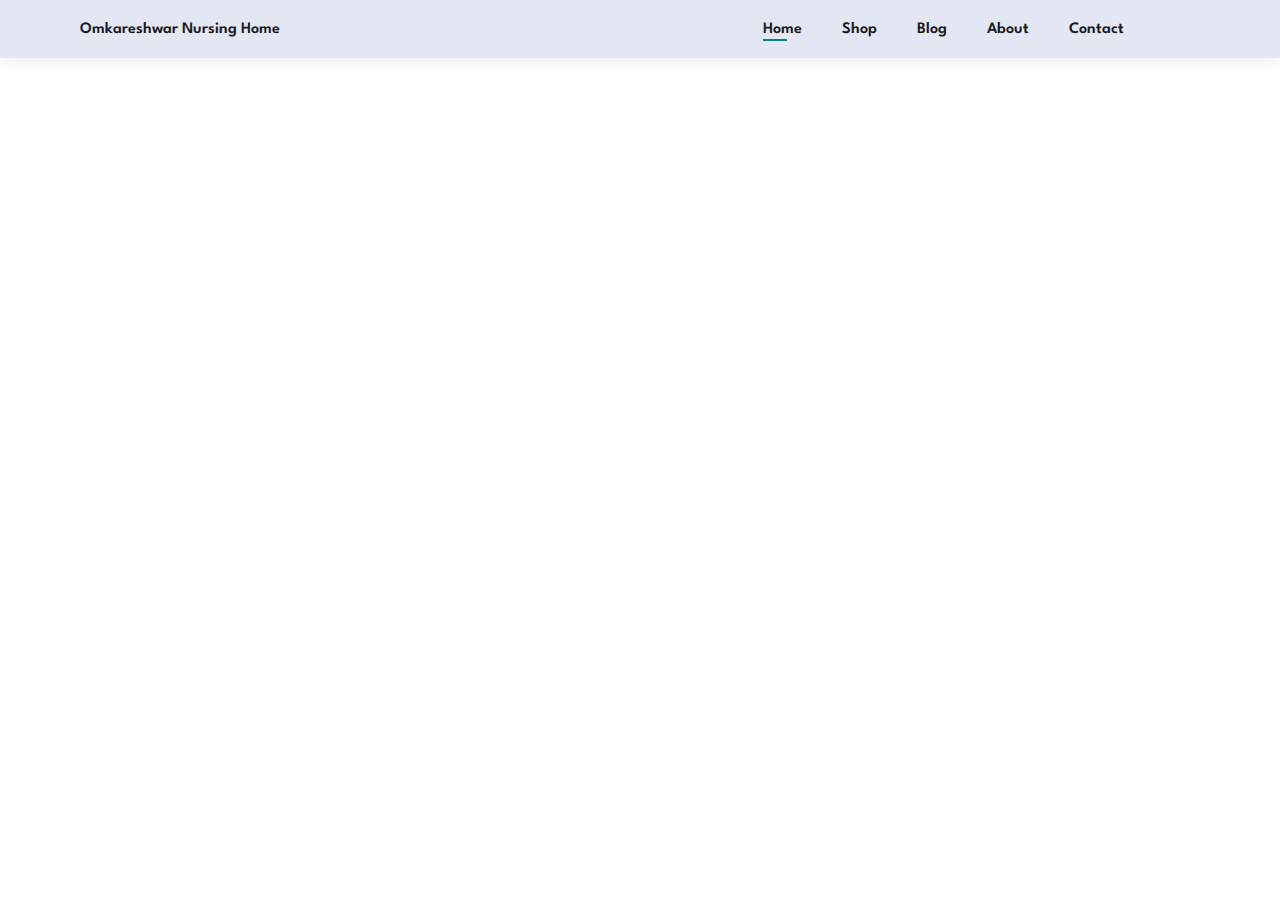
<file: index.html>
<!DOCTYPE html>
<html lang="en">

    <head>
        <meta charset="UTF-8">
        <meta http-equiv="X-UA-Compatible" content="IE=edge">
        <meta name="viewport" content="width=device-width, initial-scale=1.0">
        <title>Tech2etc Ecommerce Tutorial</title>
        <link rel="stylesheet" href="https://pro.fontawesome.com/releases/v5.10.0/css/all.css" />

        <link rel="stylesheet" href="style.css">
    </head>

    <body>

        <section id="header"> 
            <div id="NameContent">
            <a href="#" id="HospitalName">Omkareshwar Nursing Home</a>
        </div>  
            <div>
                <ul id="navbar">
                    <li><a class="active" href="index.html">Home</a></li>
                    <li><a href="shop.html">Shop</a></li>
                    <li><a href="blog.html">Blog</a></li>
                    <li><a href="about.html">About</a></li>
                    <li><a href="contact.html">Contact</a></li>
                    <li><a href="cart.html"><i class="far fa-shopping-bag"></i></a></li>

                </ul>


            </div>
        </section>


        <!-- <section id="hero">
            <h4>Trade-in-offer</h4>
            <h2>Super Value Deals</h2>
            <h1>On All Produts</h1>
            <p>Save More With Coupons & up to 70% off!</p>
            <button>Shop Now</button>


        </section>

        <section id="feature">
            <div class="fe-box">
                <img src="img/features/f1.png" alt="">
                <h6>Free Shipping</h6>
            </div> -->


        </section>
        <script src="script.js"></script>
    </body>

</html>
</file>
<file: style.css>
@import url("https://fonts.googleapis.com/css2?family=Spartan:wght@100;200;300;400;500;600;700;800;900&display=swap");
* {
  margin: 0;
  padding: 0;
  box-sizing: border-box;
  font-family: "Spartan", sans-serif;
}

html {
  scroll-behavior: smooth;
}

/* Global Styles */

h1 {
  font-size: 50px;
  line-height: 64px;
  color: #222;
}

h2 {
  font-size: 46px;
  line-height: 54px;
  color: #222;
}

h4 {
  font-size: 20px;
  color: #222;
}

h6 {
  font-weight: 700;
  font-size: 12px;
}

p {
  font-size: 16px;
  color: #465b52;
  margin: 15px 0 20px 0;
}

.section-p1 {
  padding: 40px 80px;
}

.section-m1 {
  margin: 40px 0;
}

body {
  width: 100%;
}
/* Header */
#header{
  display:flex;
  align-items:center;
  justify-content: space-between;
  padding: 20px 80px;
  background: #E3E6F3;
  box-shadow: 0 5px 15px rgba(0,0, 0, 0.06);
  z-index: 999;
  position: sticky;
  top:0;
  left:0;


}
#NaNameContent{

  display:flex;
  
}

#NameContent a{
  text-decoration: none;
  font-size: 16px;
  font-weight:600;
  color:#1a1a1a;
  transition: 0.3 ease;

}
#navbar{
  display: flex;
  align-items :center;
  justify-content: center;
}
#navbar li{
      list-style: none;
      padding: 0 20px;
      position: relative;
    }
    #navbar li a{
      text-decoration: none;
      font-size: 16px;
      font-weight:600;
      color:#1a1a1a;
      transition: 0.3 ease;

    }
    #navbar li a:hover,
    #navbar li a active{

        color:#088178;

    }
    #navbar li a.active::after,
    #navbar li a:hover::after
    {

      content: "";
      width:30%;
      height: 2px;
      background-color:#088178;
      position: absolute;
      bottom: -4px;
      left:20px;
    }
    /* Home Page */
    #hero{
      background-image: url("img/hero4.png");
      height:90vh;
      width:100%;
      background-size: cover;
      background-position: top 25% right 0;
      padding:0 80px;
      display: flex;
      flex-direction: column;
      align-items: flex-start;
      justify-content: center;
    }
    #hero h4{
      padding-bottom: 15px;
    }
    #hero h1{

      color:#088178;
    }
    #hero button{

      background-image: url("img/button.png");
      background-color: transparent;
      color:#088178;
      border:0;
      padding :14px 80px 14px 65px;
      background-repeat: no-repeat;
      cursor: pointer;
      font-weight: 700;
      font-size: 15px;
    }

    #StartPage{
      background-image: url("img/backgroundImg.jpg");
      height:90vh;
      width:100%;
      background-size: cover;
      background-position: top 25% right 0;
      padding:0 80px;
      display: flex;
      flex-direction: column;
      align-items: flex-start;
      justify-content: center;
    }
</file>
